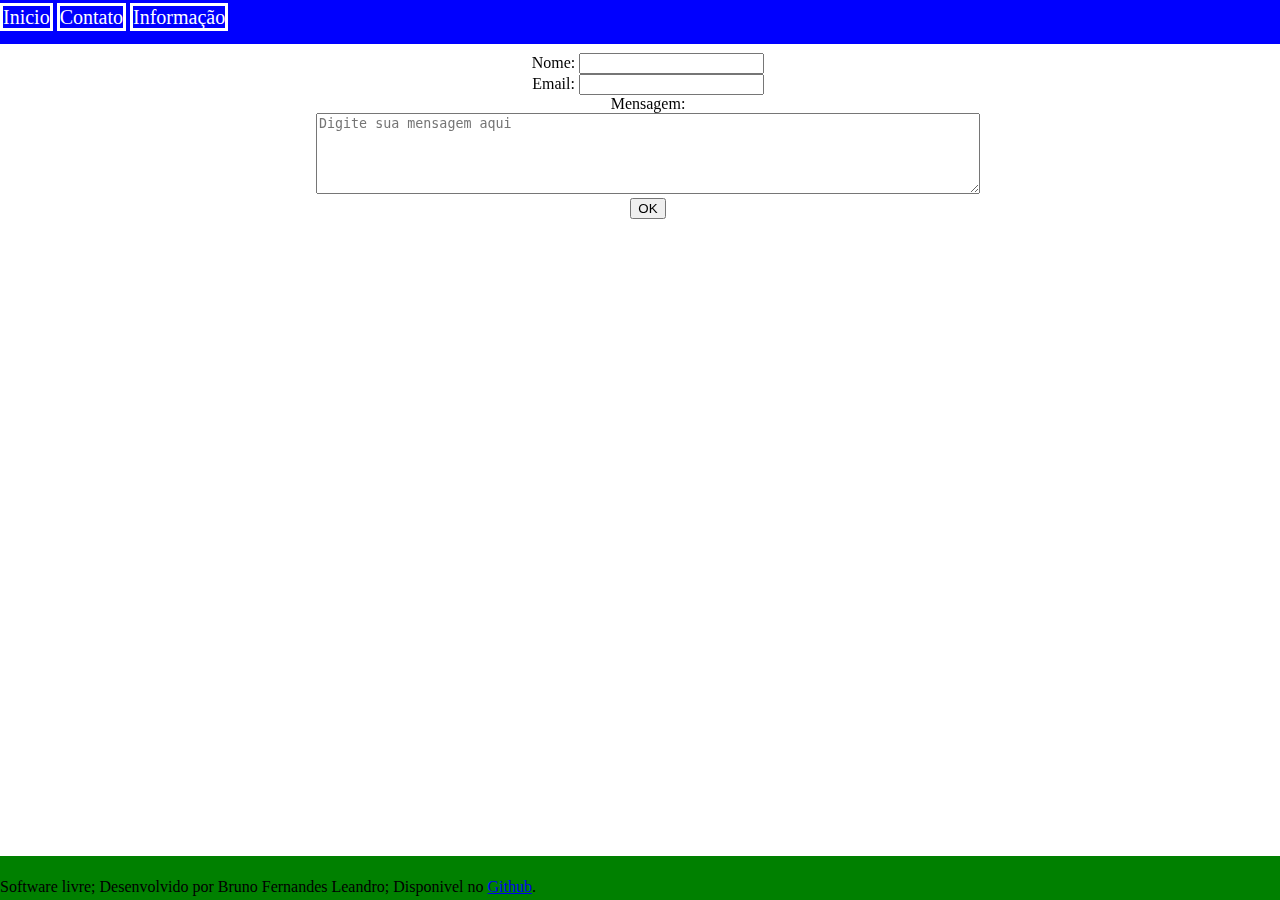
<file: Projeto Web/Fale_conosco.html>
<!DOCTYPE html>
<html>
<head>
	<title></title>

	<meta charset="UTF-8">

	<link rel="stylesheet" type="text/css" href="Css/css.css">
	<script src=""></script>
</head>
<body>
	<div id="header">
		<a href="index.html">Inicio</a>
		<a href="Fale_conosco.html">Contato</a>
		<a href="Info.html">Informação</a>
	</div>

	<div id="main">
		<form method="post" action="">
    		<label for="nome">Nome: </label>
    		<input id="nome" type=text required name=nome/>
			<br>
    		<label for="email">Email: </label>
    		<input id="email" type=text required name=email/>
    		<br>
    		<label for="mensagem">Mensagem: </label>
    		<br>
    		<textarea rows='5' cols='80' id="mensagem" type=text required name=mensagem placeholder="Digite sua mensagem aqui"></textarea>
    		<br>
			<input type=submit value="OK"/>
		</form>
	</div>

	<footer id="footer">
		<p>Software livre; Desenvolvido por Bruno Fernandes Leandro; Disponivel no <a href="https://github.com/brunofleandro/Projeto-1-Desenvolvimento-WEB.git">Github</a>.</p>
	</footer>
</body>
</html>
</file>
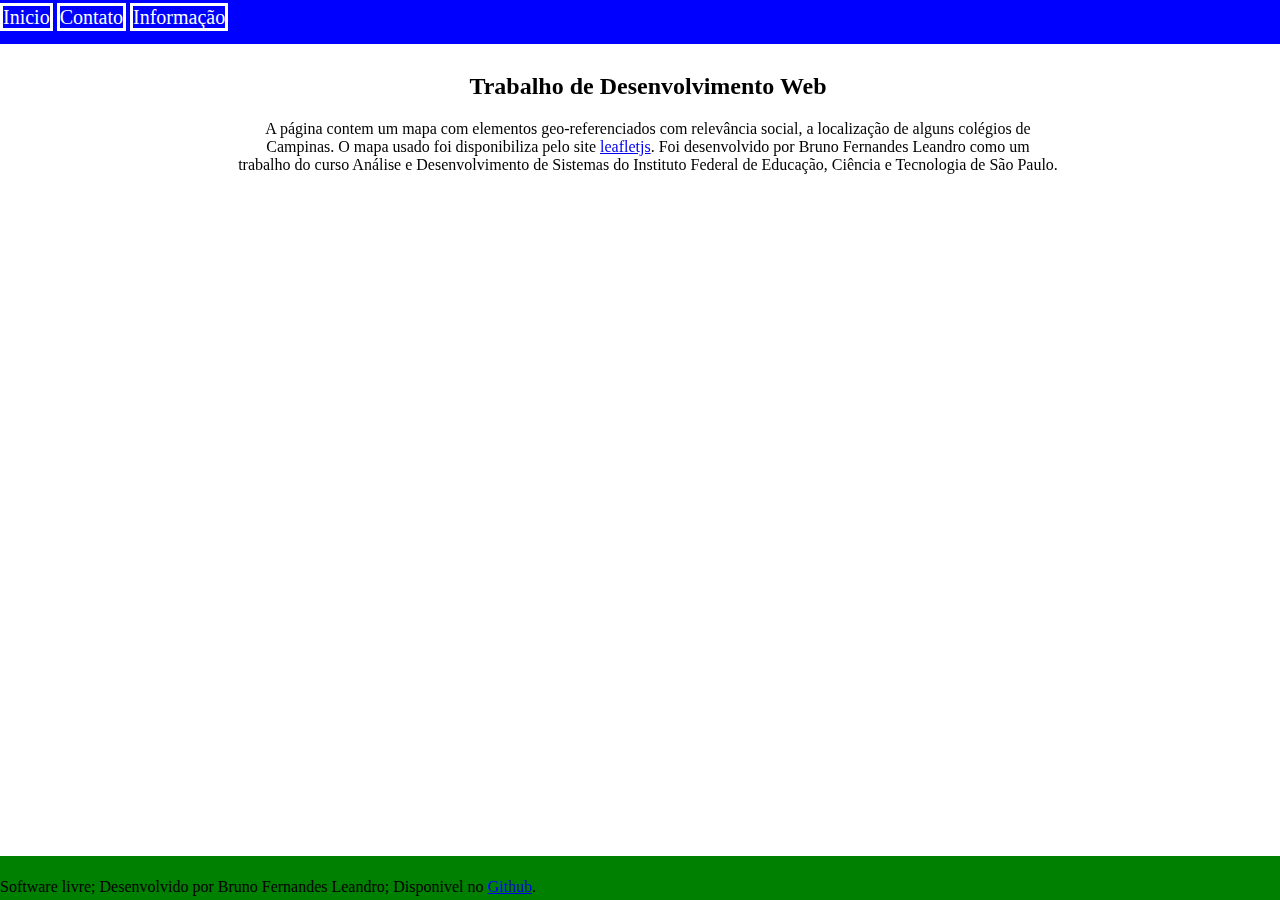
<file: Projeto Web/Info.html>
<!DOCTYPE html>
<html>
<head>
	<title></title>

	<meta charset="UTF-8">

	<link rel="stylesheet" type="text/css" href="Css/css.css">
	<script src=""></script>
</head>
<body>
	<div id="header">
		<a href="index.html">Inicio</a>
		<a href="Fale_conosco.html">Contato</a>
		<a href="Info.html">Informação</a>
	</div>

	<div id="main">
		<h2>Trabalho de Desenvolvimento Web</h2>
		<p>A página contem um mapa com elementos geo-referenciados com relevância social, a localização de alguns colégios de<br>
		 Campinas. O mapa usado foi disponibiliza pelo site <a href="http://leafletjs.com/">leafletjs</a>. Foi desenvolvido por Bruno Fernandes Leandro como um<br>
		  trabalho do curso Análise e Desenvolvimento de Sistemas do Instituto Federal de Educação, Ciência e Tecnologia de São Paulo.<br>
		 </p>
	</div>

	<footer id="footer">
		<p>Software livre; Desenvolvido por Bruno Fernandes Leandro; Disponivel no <a href="https://github.com/brunofleandro/Projeto-1-Desenvolvimento-WEB.git">Github</a>.</p>
	</footer>
</body>
</html>
</file>
<file: Projeto Web/Css/css.css>
#header {
	position: fixed;
	top: 0;
	right: 0;

	padding-top: 0.5%;
	padding-bottom: 0.5%;

	width: 100%;
	height: 3.5%;
	background-color: blue;
	display: inline;
	
	
}

#header a{

	font-size: 125%;
	border: solid;
	color: white;
	text-decoration: none;
	font-style: none;

}

#footer {
	position: fixed;
	right: 0; 
	bottom: 0;

	padding-top: 0.5%;
	padding-bottom: 0.5%;

	width: 100%;
	height: 3.5%;

	background-color: green;
}

#main {

	position: fixed;
	top: 3.5%;
	width: 100%;
	bottom: 3.5%;

	padding-top: 0.5%;
	padding-bottom: 0.5%;

	margin: 15px auto;
	
	object-position: center;
	text-align: center;
	overflow: auto;
}
</file>
